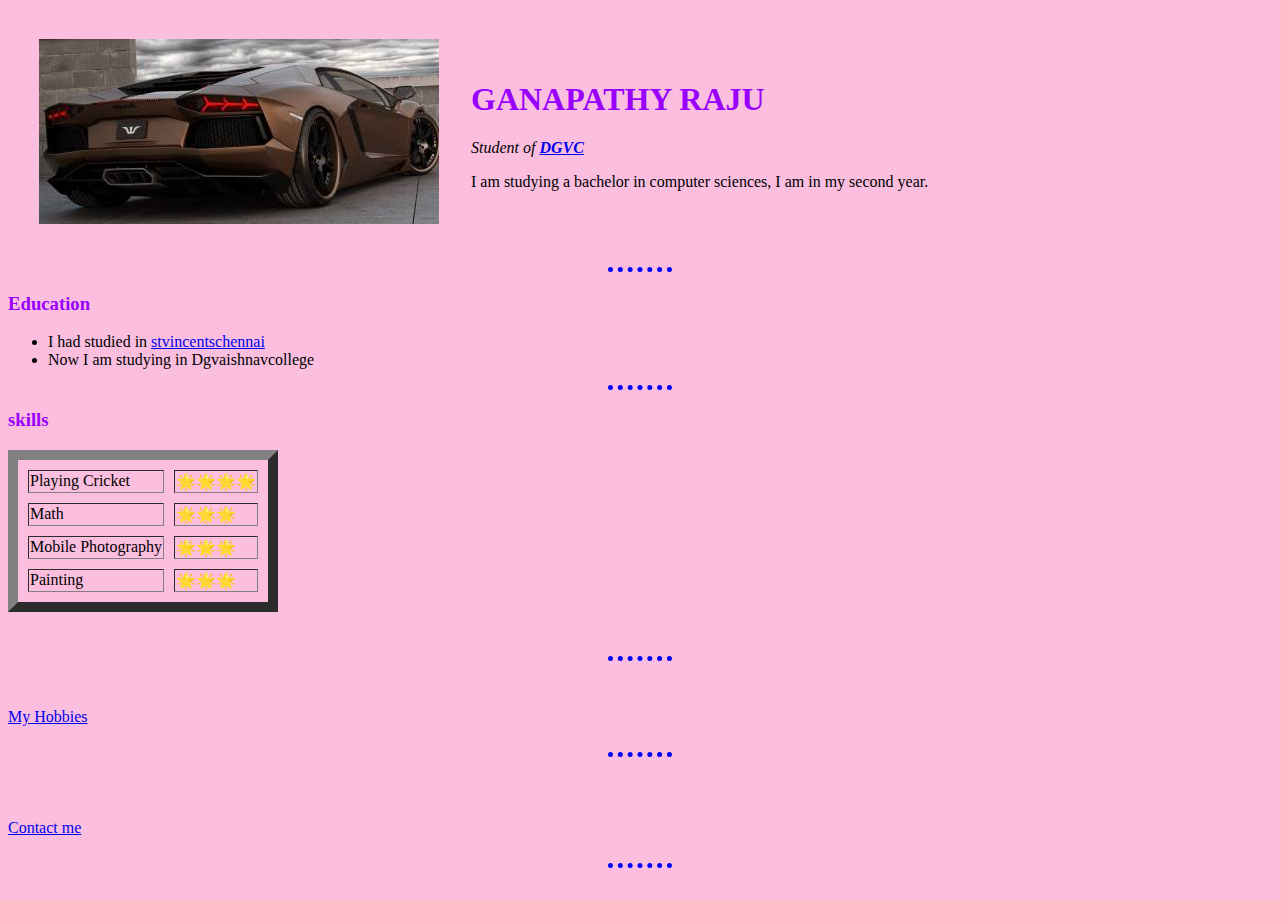
<file: HTML-Personal site/index.html>
<!DOCTYPE html>
<html>

<head>
  <meta charset="utf-8">
  <title>✯raju's personal site✯</title>
  <link rel="stylesheet" href="css/styles.css">
</head>

<body>
  <table cellspacing="30">
    <tr>
      <td><img src="car1.jpg" alt=" A picture of a car"></td>
      <td><h1>GANAPATHY RAJU</h1>
      <p><em>Student of <strong><a href="https://www.dgvaishnavcollege.edu.in/">DGVC</a></strong></em></p>
      <p>I am studying a bachelor in computer sciences, I am in my second year.</p>
</td>
</tr>
  </table>
  <hr size=4 >
  <h3>Education</h3>
  <ul>
    <li>I had studied in <a href="http://www.stvincentschennai.org/">stvincentschennai</a></li>
    <li>Now I am studying in Dgvaishnavcollege</li>
  </ul>
  <hr>
  <h3>skills</h3>
  <table cellspacing="10" border="10">
        <tr>
          <td>Playing Cricket</td>
          <td>🌟🌟🌟🌟</td>
        </tr>
        <tr>
          <td>Math</td>
          <td>🌟🌟🌟</td>
          </tr>
          <tr>
            <td>Mobile Photography</td>
            <td>🌟🌟🌟</td>
            </tr>
            <tr>
              <td>Painting</td>
              <td>🌟🌟🌟</td>
              </tr>
      </table><br><br>

  <hr size=5><br><br>
  <a href="hobbies.html">My Hobbies</a><br><br>
  <hr><br><br><br>
  <a href="contact.html">Contact me</a><br><br>
  <hr>
</body>

</html>
</file>
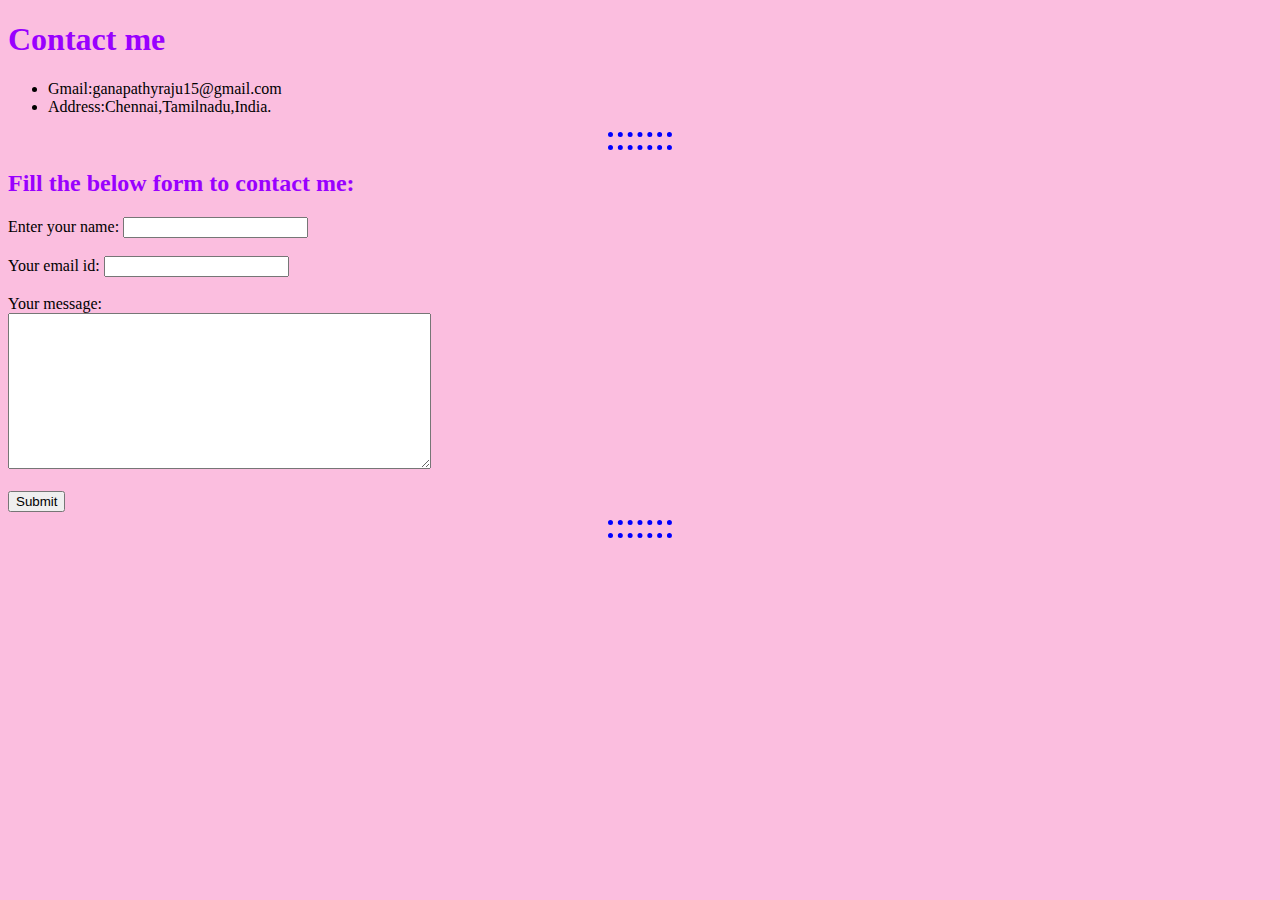
<file: HTML-Personal site/contact.html>
<!DOCTYPE html>
<html>
  <head>
    <meta charset="utf-8">
    <title>My Contact details</title>
    <link rel="stylesheet" href="css/styles.css">
  </head>
  <body>
  <h1>Contact me</h1>
<ul>
<li>Gmail:ganapathyraju15@gmail.com</li>
<li>Address:Chennai,Tamilnadu,India.</li>
</ul>
<hr>
<hr>
<h2>Fill the below form to contact me: </h2>
<form action="mailto:ganapathy15@gmail.com" method="post" enctype="text/plain">
  <label>Enter your name:</label>
  <input type="text" name="Name" value=""><br><br>
  <label>Your email id:</label>
  <input type="email" name="Email" value=""><br><br>
  <label>Your message:</label><br>
  <textarea name="My message" rows="10" cols="50"></textarea>
  <br>
  <br>
<input type="submit" name="" >
<br>
<hr><hr>
</form>
</body>
</html>
</file>
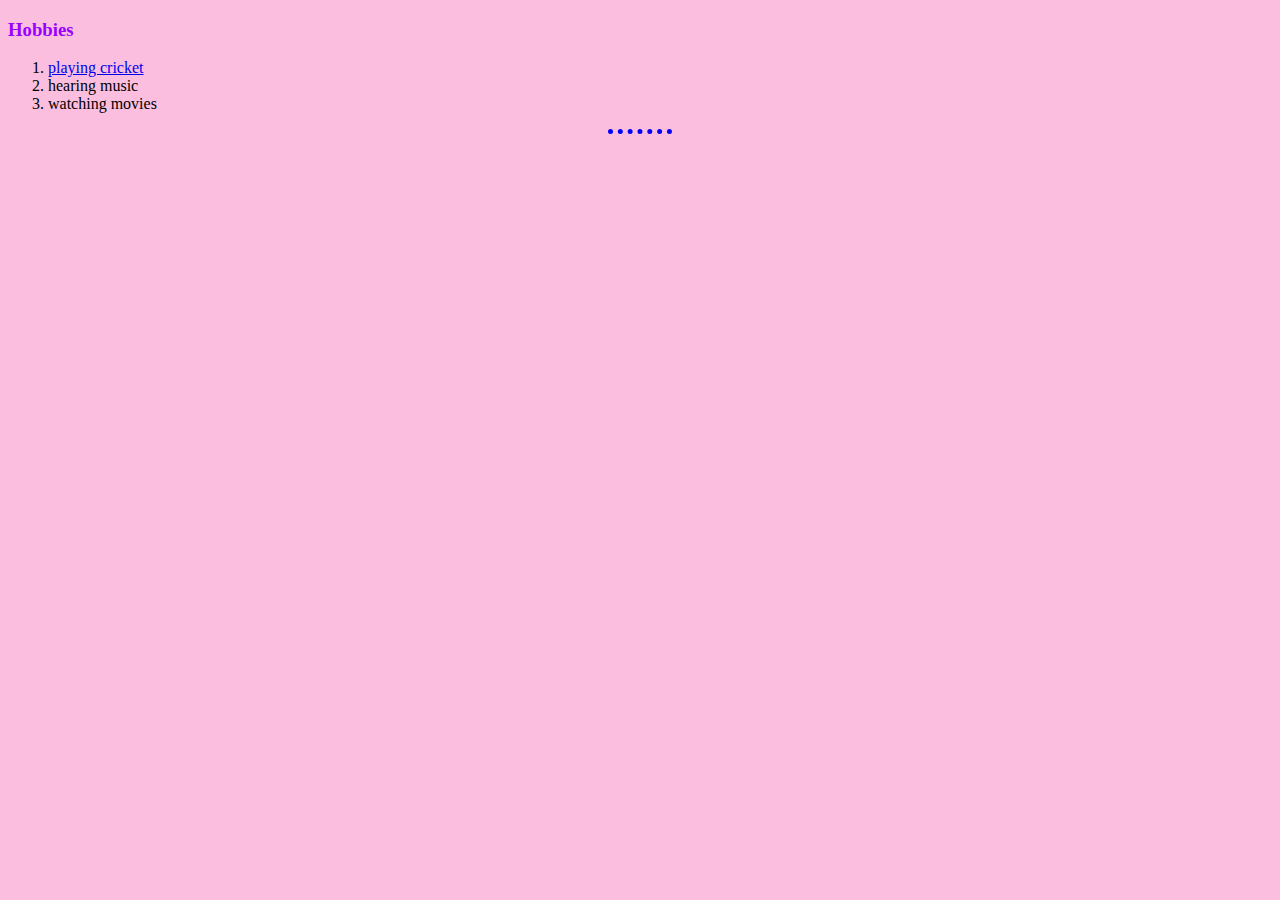
<file: HTML-Personal site/hobbies.html>
<!DOCTYPE html>
<html>
  <head>
    <meta charset="utf-8">
    <title>My Hobbies</title>
    <link rel="stylesheet" href="css/styles.css">
  </head>
  <body>
    <h3>Hobbies</h3>
    <ol>
      <li><a href="https://www.icc-cricket.com/video/310712">playing cricket</a></li>
      <li>hearing music</li>
      <li>watching movies</li>
    </ol>
    <hr>
  </body>
</html>
</file>
<file: HTML-Personal site/css/styles.css>
body{
  background-color:#fbbedf;
}
h1{
  color: #9900ff;
}
h2{
  color: #9900ff;
}
h3{
  color: #9900ff;
}

hr{
border-style: none;
  border-top-style: dotted;
  border-width: 5px;
border-color: blue;
  width:5%;
}
</file>
